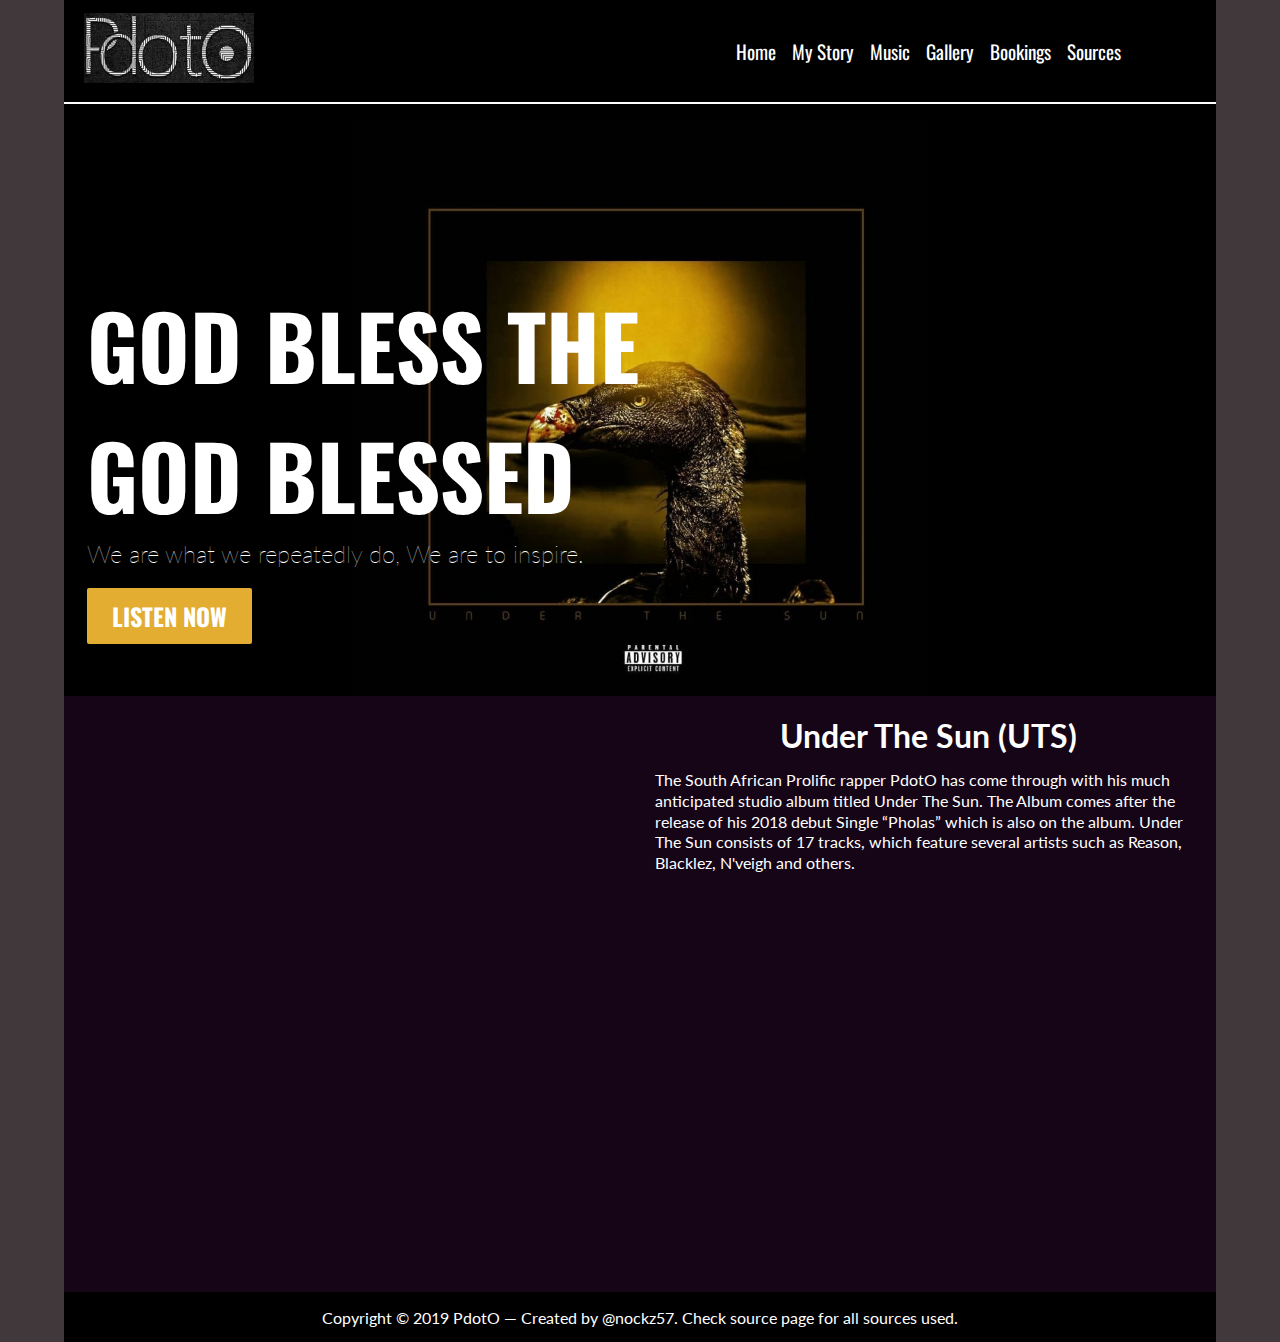
<file: index.html>
<!DOCTYPE html>
<html lang="en-US">
<head>
	<meta charset="utf-8">
	<meta name="viewport" content="width=device-width, initial-scale=1.0">
	<meta http-equiv="X-UA-Compatible" content="ie=edge">
	<title>PdotO</title>
	<link href="https://fonts.googleapis.com/css?family=Lato|Oswald&display=swap" rel="stylesheet">
	<link rel="stylesheet" type="text/css" href="style.css">
</head>
<body>
	<div class="container">
		<nav>
			<div class="nav">
				<div class="logo">
					<img src="images/pdot6.jpg" alt="artist logo">
				</div>
				<ul class="navbar">				
					<li><a href="#">Home</a></li>
					<li><a href="pages/about.html">My Story</a></li>
					<li><a href="pages/music.html">Music</a></li>
					<li><a href="pages/gallery.html">Gallery</a></li>
					<li><a href="pages/contact.html">Bookings</a></li>
					<li><a href="pages/source.html">Sources</a></li>								
				</ul>
			</div>
		</nav>
		<section class="main-content">
			<div class="content" id="content-1">
				<div class="object-position-1">
					<img src="images/pdot3.jpg" alt="album cover">
				</div>	
				<div class="content-text">
					<h1>God bless the<br> God blessed</h1>
					<h2>We are what we repeatedly do, We are to inspire.</h2>
					<a href="#" class="btn">Listen now</a>
				</div>			
			</div>
			<div class="content" id="content-2">
				<div class="video-container">
					<iframe src="https://youtube.com/embed/85v7YqTXs1U" id="video"></iframe>
				</div>
				<div class="content-text">
					<h1>Under The Sun (UTS)</h1>
					<p>
						The South African Prolific rapper PdotO has come through with his much anticipated studio album titled Under The Sun. The Album comes after the release of his 2018 debut Single “Pholas” which is also on the album. Under The Sun consists of 17 tracks, which feature several artists such as Reason, Blacklez, N'veigh and others.
					</p>
				</div>
			</div>
		</section>
		<footer>
			<div class="footer">
				Copyright © 2019 PdotO — Created by @nockz57. Check source page for all sources used.
			</div>
		</footer>
	</div>
</body>
</html>
</file>
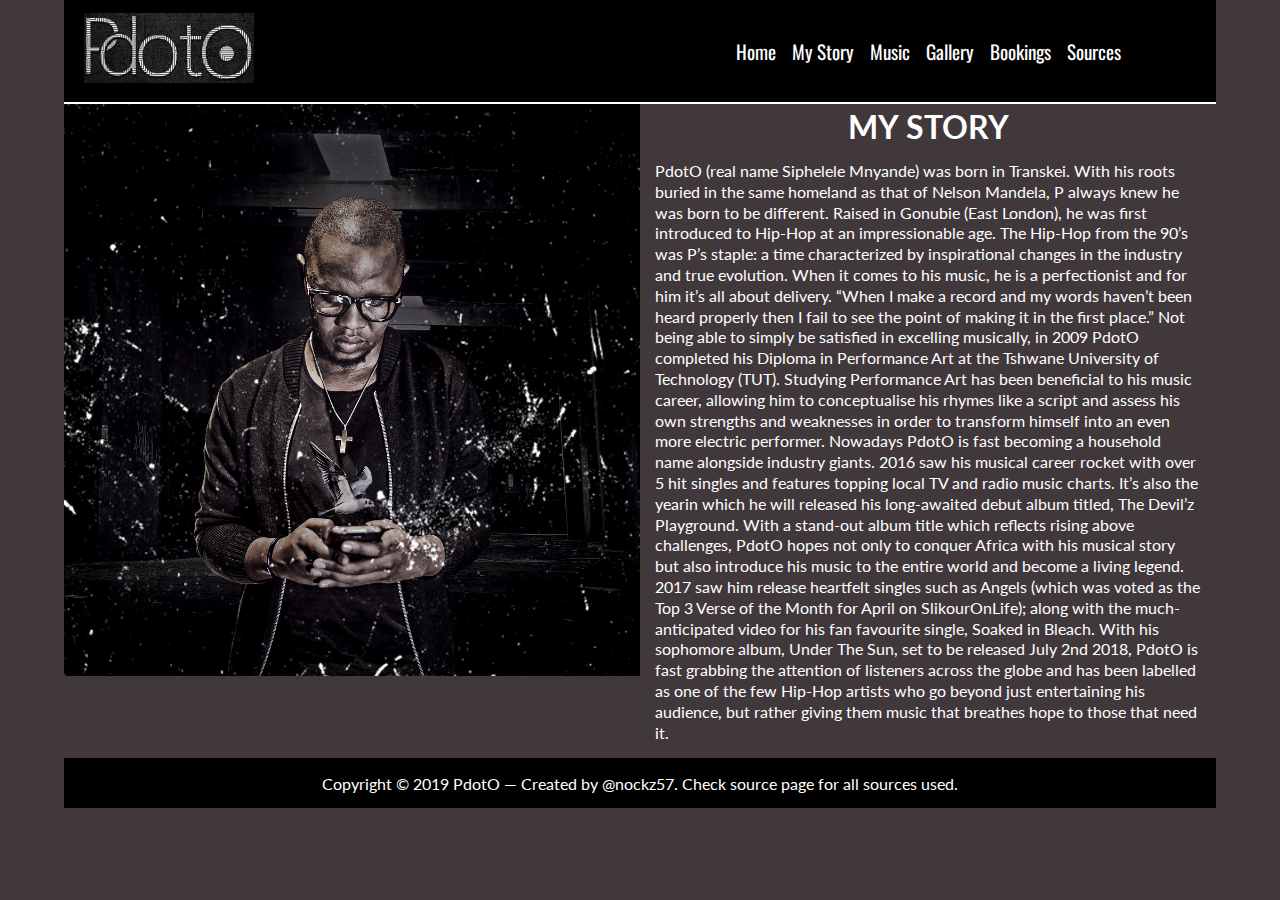
<file: pages/about.html>
<!DOCTYPE html>
<html lang="en-US">
<head>
	<meta charset="utf-8">
	<meta name="viewport" content="width=device-width, initial-scale=1.0">
	<meta http-equiv="X-UA-Compatible" content="ie=edge">
	<title>My Story</title>
	<link href="https://fonts.googleapis.com/css?family=Lato|Oswald&display=swap" rel="stylesheet">
	<link rel="stylesheet" type="text/css" href="../style.css">
</head>
<body>
	<div class="container">
		<nav>
			<div class="nav">
				<div class="logo">
					<img src="../images/pdot6.jpg" alt="artist logo">
				</div>
				<ul class="navbar">				
					<li><a href="../index.html">Home</a></li>
					<li><a href="#">My Story</a></li>
					<li><a href="music.html">Music</a></li>
					<li><a href="gallery.html">Gallery</a></li>
					<li><a href="contact.html">Bookings</a></li>
					<li><a href="source.html">Sources</a></li>								
				</ul>
			</div>
		</nav>
		<section>
			<div class="content" id="about">
				<div id="about-img">
					<img src="../images/pdot1.jpg" alt="photo of pdotO">
				</div>
				<div id="my-story">
					<h1>My Story</h1>
					<p>PdotO (real name Siphelele Mnyande) was born in Transkei. With his roots buried in the same homeland as that of Nelson Mandela, P always knew he was born to be different. Raised in Gonubie (East London), he was first introduced to Hip-Hop at an impressionable age. The Hip-Hop from the 90’s was P’s staple: a time characterized by inspirational changes in the industry and true evolution.

					When it comes to his music, he is a perfectionist and for him it’s all about delivery.

					“When I make a record and my words haven’t been heard properly then I fail to see the point of making it in the first place.”

					Not being able to simply be satisfied in excelling musically, in 2009 PdotO completed his Diploma in Performance Art at the Tshwane University of Technology (TUT). Studying Performance Art has been beneficial to his music career, allowing him to conceptualise his rhymes like a script and assess his own strengths and weaknesses in order to transform himself into an even more electric performer.

					Nowadays PdotO is fast becoming a household name alongside industry giants. 2016 saw his musical career rocket with over 5 hit singles and features topping local TV and radio music charts. It’s also the yearin which he will released his long-awaited debut album titled, The Devil’z Playground.

					With a stand-out album title which reflects rising above challenges, PdotO hopes not only to conquer Africa with his musical story but also introduce his music to the entire world and become a living legend.

					2017 saw him release heartfelt singles such as Angels (which was voted as the Top 3 Verse of the Month for April on SlikourOnLife); along with the much-anticipated video for his fan favourite single, Soaked in Bleach.

					With his sophomore album, Under The Sun, set to be released July 2nd 2018, PdotO is fast grabbing the attention of listeners across the globe and has been labelled as one of the few Hip-Hop artists who go beyond just entertaining his audience, but rather giving them music that breathes hope to those that need it.</p>
				</div>
			</div>
		</section>
		<footer>
			<div class="footer">
				Copyright © 2019 PdotO — Created by @nockz57. Check source page for all sources used.
			</div>
		</footer>
	</div>
</body>
</html>
</file>
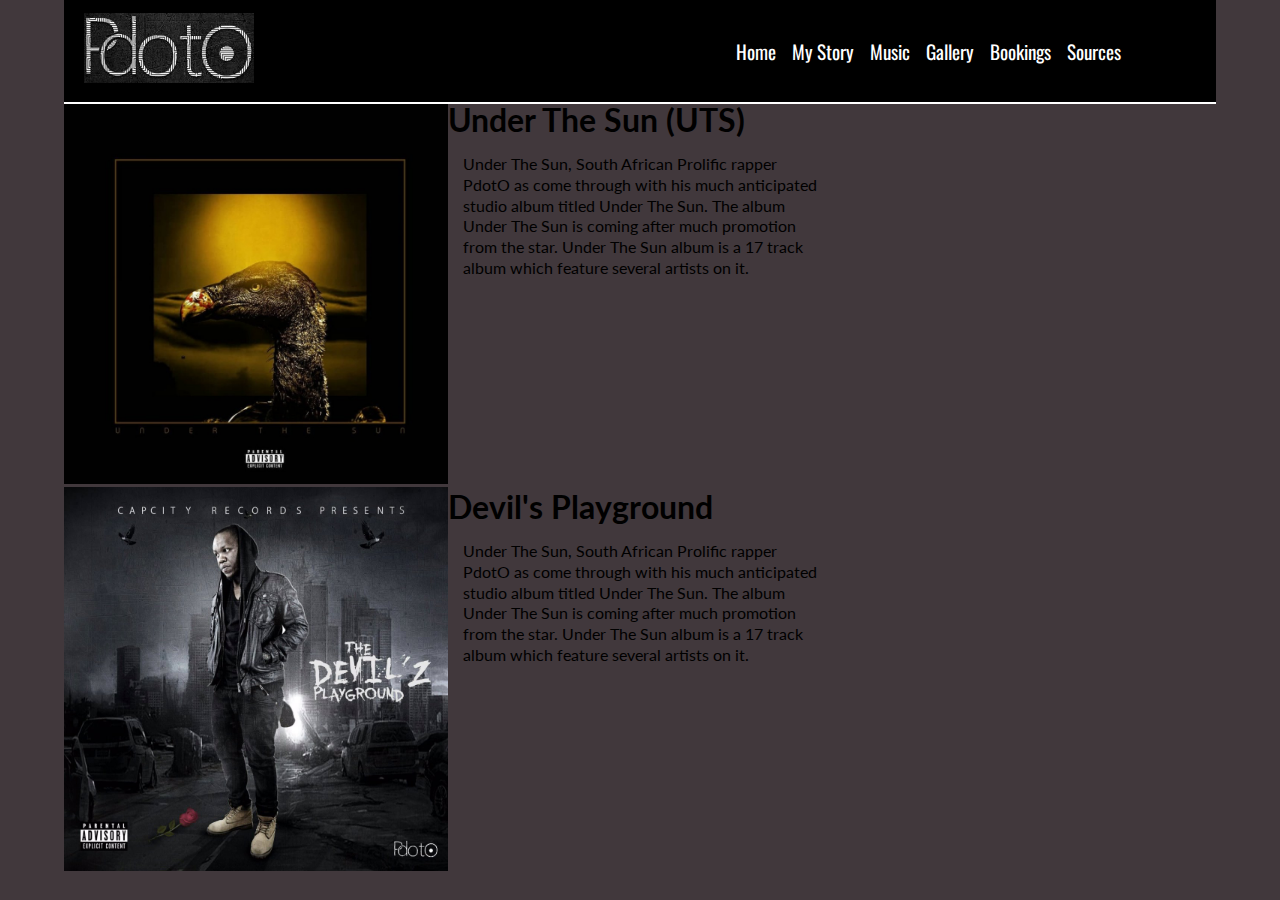
<file: pages/music.html>
<!DOCTYPE html>
<html>
<head>
	<title>My Story</title>
	<link href="https://fonts.googleapis.com/css?family=Lato|Oswald&display=swap" rel="stylesheet">
	<link rel="stylesheet" type="text/css" href="../style.css">
</head>
<body>
	<div class="container">
		<nav>
			<div class="nav">
				<div class="logo">
					<img src="../images/pdot6.jpg" alt="logo">
				</div>
				<ul class="navbar">				
					<li><a href="../index.html">Home</a></li>
					<li><a href="about.html">My Story</a></li>
					<li><a href="#">Music</a></li>
					<li><a href="gallery.html">Gallery</a></li>
					<li><a href="contact.html">Bookings</a></li>
					<li><a href="source.html">Sources</a></li>								
				</ul>
			</div>
		</nav>
		<section>
			<div id="music">
				<ul class="music-grid">
					<li class="album">
						<div class="thumbnail">
							<img src="../images/pdot3.jpg" alt="uts album cover">
						</div>
						<div>
							<h1>Under The Sun (UTS)</h1>
							<p>Under The Sun, South African Prolific rapper PdotO as come through with his much anticipated studio album titled Under The Sun. The album Under The Sun is coming after much promotion from the star. Under The Sun album is a 17 track album which feature several artists on it.</p>
						</div>
					</li>
					<li class="album">
						<div class="thumbnail">
							<img src="../images/pdot4.jpg" alt="uts album cover">
						</div>
						<div>
							<h1>Devil's Playground</h1>
							<p>Under The Sun, South African Prolific rapper PdotO as come through with his much anticipated studio album titled Under The Sun. The album Under The Sun is coming after much promotion from the star. Under The Sun album is a 17 track album which feature several artists on it.</p>
						</div>
					</li>
				</ul>
			</div>
		</section>
		<!--
		<footer>
			<div class="footer">
				Copyright © 2019 PdotO — Created by @nockz57. Check source page for all sources used.
			</div>
		</footer> -->
	</div>
</body>
</html>
</file>
<file: style.css>
:root {
	--primary-color:#fff;
	--dark-color:#141414;
}

* {
	box-sizing: border-box;
	margin: 0;
	padding: 0;
}

body{
	font-family: "Lato", sans-serif;;
	background: #41383C;
}
nav{
	height: 100px;
	position: -webkit-sticky;
	position: sticky;
	top: 0;
	z-index: 1;
}

ul {
	list-style: none;
}

li {
	/**/
}

img {
	width: 100%;
}

a{
	color: #fff;
	text-decoration: none;
	padding: 8px;
}

p {
	line-height: 1.3rem;
	padding: 15px;
}

.logo img {
	width: 170px;
	height: 70px;
}

.logo {
	padding-left: 20px;
}

nav .nav{	
	display: grid;
	grid-template-columns: repeat(2, 1fr);	
	background: #000;
	border-bottom: 2px solid #fff;
	font-family: 'Oswald', sans-serif;	
	font-size: 1.2rem;
}

nav > div {
	padding: 13px 0;
}

.nav{}


.navbar li {
	float: left;

}

li a {
	color: #fff;
}

.navbar {
	margin: auto;
}

.container{
	max-width: 90%;
	margin: auto;
}

.main-content {
	/*margin-top: 15px;*/
	display: grid;
	max-height: 95%;
	grid-template-rows: repeat(2, 1fr);
	z-index: 0;
}
.main-content > div {
	padding-top: 20px;
}

.content{
	color: #fff;
	position: relative;
}

.object-position-1 img {
	display: block;
	width: 50%;
	margin:auto;
}

.object-position-1{
	/**/
	position: relative;
}

#content-1 .content-text {
	position: absolute;
	top: 30%;
	left: 2%;
}
#content-1 h1{
	text-transform: uppercase;
	font-size: 5.5rem;
	font-family: 'Oswald', sans-serif;
}
#content-1 h2{
	font-weight: lighter;
	padding-bottom: 15px;
	margin-bottom: 15px;
}

#content-1 {
	/*background: url('images/pdot3.jpg')no-repeat center center/cover;*/
	background: #000;
}

#content-2 {
	background: #150517;
	display: grid;
	grid-template-columns: repeat(2, 1fr);

}

#content-2 h1 {
	text-align: center;

}

#video{
	border : 0;
	width: 100%;
	height: 100%;
}


#about {
	display: grid;
	flex-direction: column;
	grid-template-columns: repeat(2, 1fr);
}

#about-img {
	
}

#about-img img {

}
#my-story h1{
	text-transform: uppercase;
	text-align: center;
	padding-top: 7px;
}

#music {
	position: relative;
}

.music-grid {
	display: grid;
}

.album {
	width: 100%;
	display: grid;
	grid-template-columns: repeat(3,1fr);
}

.thumbnail {
	float: left;
	overflow: hidden;
	position: relative;

}

/*Buttons*/
.btn {
	background: #e3ad31;
	text-transform: uppercase;
	border-radius: 2px;
	font-size: 1.5rem;
	font-weight: bold;
	font-family: "Oswald", sans-serif;
	padding: 10px 25px;
}

.btn a {

}


footer {
	height: 50px;
	display: grid;
	flex-direction: row;
	justify-content: center;
	align-content: center;
	text-align: center;
	background: #000;
	
}
.footer {
	color: #fff;	
	
}
</file>
